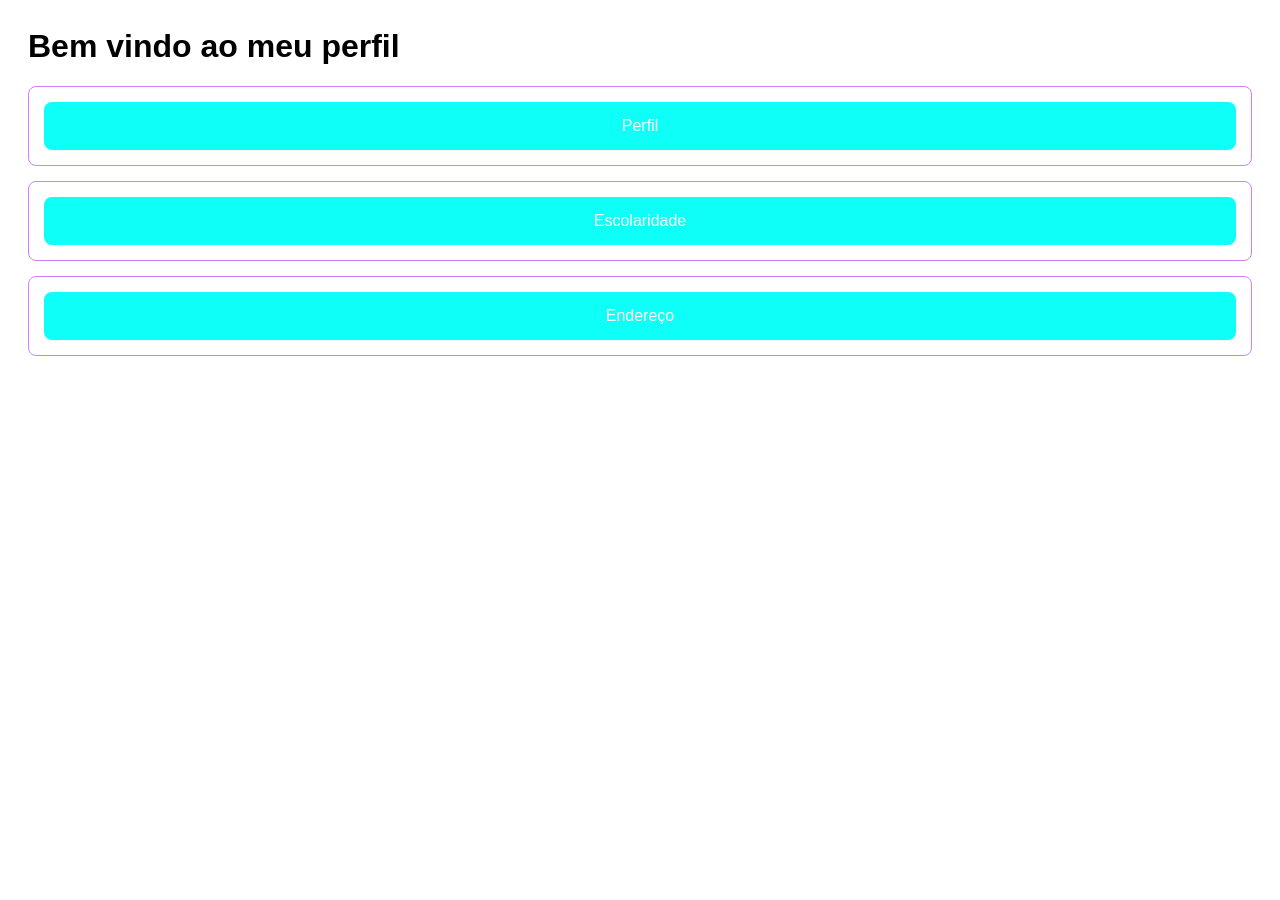
<file: index.html>
<html lang="en">
<head>
    <meta charset="UTF-8">
    <meta name="viewport" content="width=device-width, initial-scale=1.0">
    <title>Meu Perfil</title>
    <link rel="stylesheet" href="index.css">
</head>
<body>
    <h1>Bem vindo ao meu perfil</h1>
    <div class="card">
        <div class="button-container">
            <button class="nav-button" onclick="window.location.href='perfil.html'">Perfil</button>
        </div>
    </div>    
    <div class="card">
        <div class="button-container">
            <button class="nav-button" onclick="window.location.href='escolaridade.html'">Escolaridade</button>
        </div>
    </div>
    <div class="card">
        <div class="button-container">
            <button class="nav-button" onclick="window.location.href='Endereço.html'">Endereço</button>
        </div>
</body>
</html>
</file>
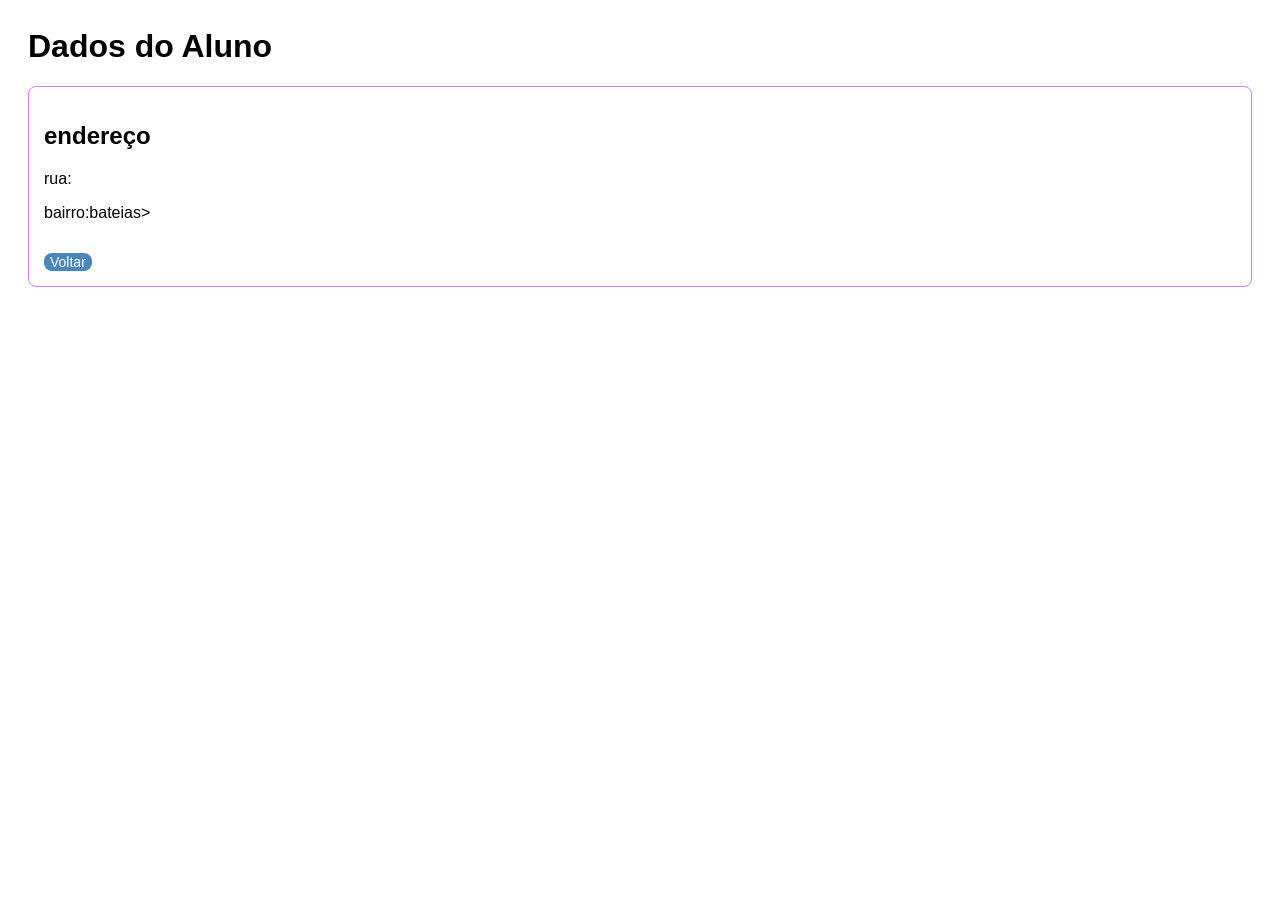
<file: Endereço.html>
<html lang="en">
 <head>
    <meta charset="UTF-8">
    <meta name="viewport" content="width=device-width, initial-scale=1.0">
    <title>endereço</title>
    <link rel="stylesheet" href="index.css">
 </head>
 <body>
     <h1>Dados do Aluno</h1>
    <div class="card" id="endereço">
        <h2>endereço</h2>
        <p>rua:</p>
        <p>bairro:bateias></p>
        <button class="back-button"
        onclick="window.location.href='index.html'">Voltar</button>
    </div>
 </body>
 </html>
</file>
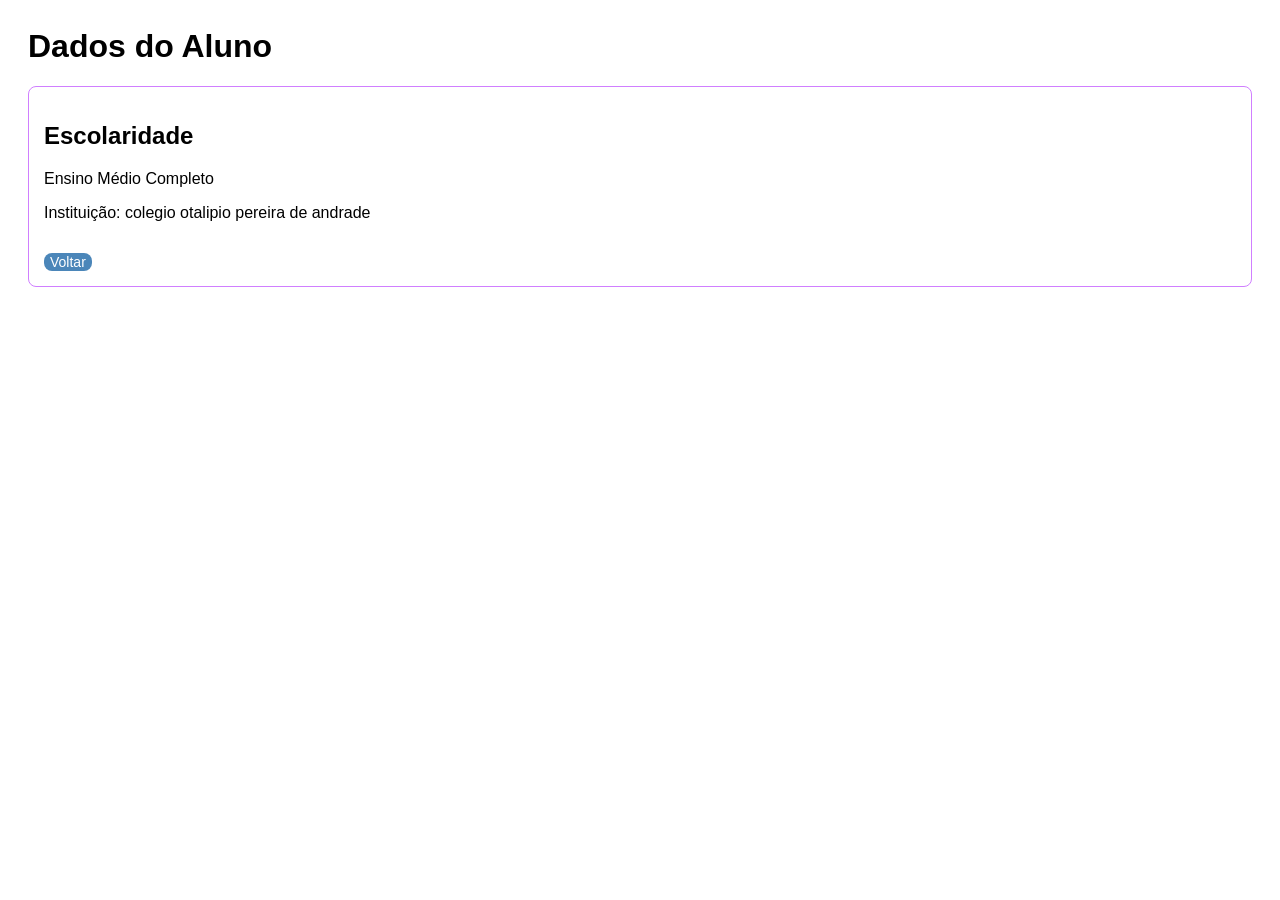
<file: escolaridade.html>
<html lang="en">
<head>
    <meta charset="UTF-8">
    <meta name="viewport" content="width=device-width, initial-scale=1.0">
    <title>Escolaridade</title>
    <link rel="stylesheet" href="index.css">
</head>
<body>
    <h1>Dados do Aluno</h1>
    <div class="card" id="escolaridade">
        <h2>Escolaridade</h2>
        <p>Ensino Médio Completo</p>
        <p>Instituição: colegio otalipio pereira de andrade</p>
        <button class="back-button"
        onclick="window.location.href='index.html'">Voltar</button>
    </div>
</body>
</html>
</file>
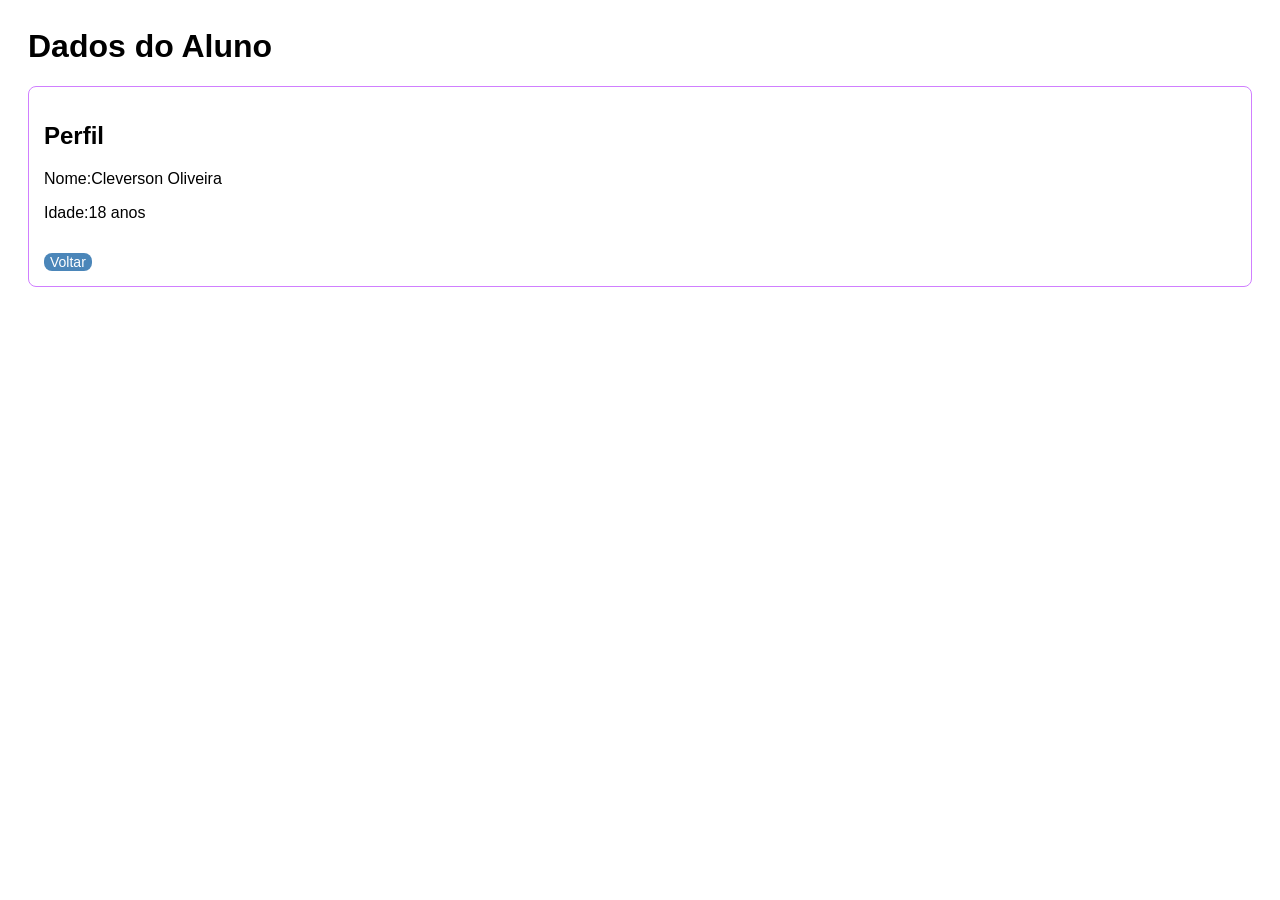
<file: perfil.html>
<html lang="en">
<head>
    <meta charset="UTF-8">
    <meta name="viewport" content="width=device-width, initial-scale=1.0">
    <title>Perfil</title>
    <link rel="stylesheet" href="index.css">
</head>
<body>
    <h1>Dados do Aluno</h1>
    <div class="card" id="perfil">
        <h2>Perfil</h2>
        <p>Nome:Cleverson Oliveira</p>
        <p>Idade:18 anos</p>
        <button class="back-button"
        onclick="window.location.href='index.html'">Voltar</button>
    </div>
</body>
</html>
</file>
<file: index.css>
body {
    font-family: Arial, Helvetica, sans-serif;
    padding: 20px;
}
.card{
    border: 1px solid #d07fff;
    padding: 15px;
    margin-bottom: 15px;
    border-radius: 8px;
}

.button-container{
   display: flex;
   flex-direction: column;
   gap:10px;
}

.nav-button{
    background-color: #0dfff7;
    color: white;
    border: none;
    padding: 15px 20px;
    cursor: pointer;
    border-radius: 8px;
    font-size: 16px;
    text-align:center;
    transition: background-color 0.3s;
}
.nav-button:hover{
    background-color: #a847ee;
}

.back-button{
    background-color: #4b86b9;
    color: white;
    border:none;
    padding:10px 20 px;
    border-radius:8px;
    cursor: pointer;
    font-size: 14px;
    margin-top: 15px;
    transition: background-color 0.3s;
}
.back-button:hover{
    background-color: #545b62;
}
</file>
